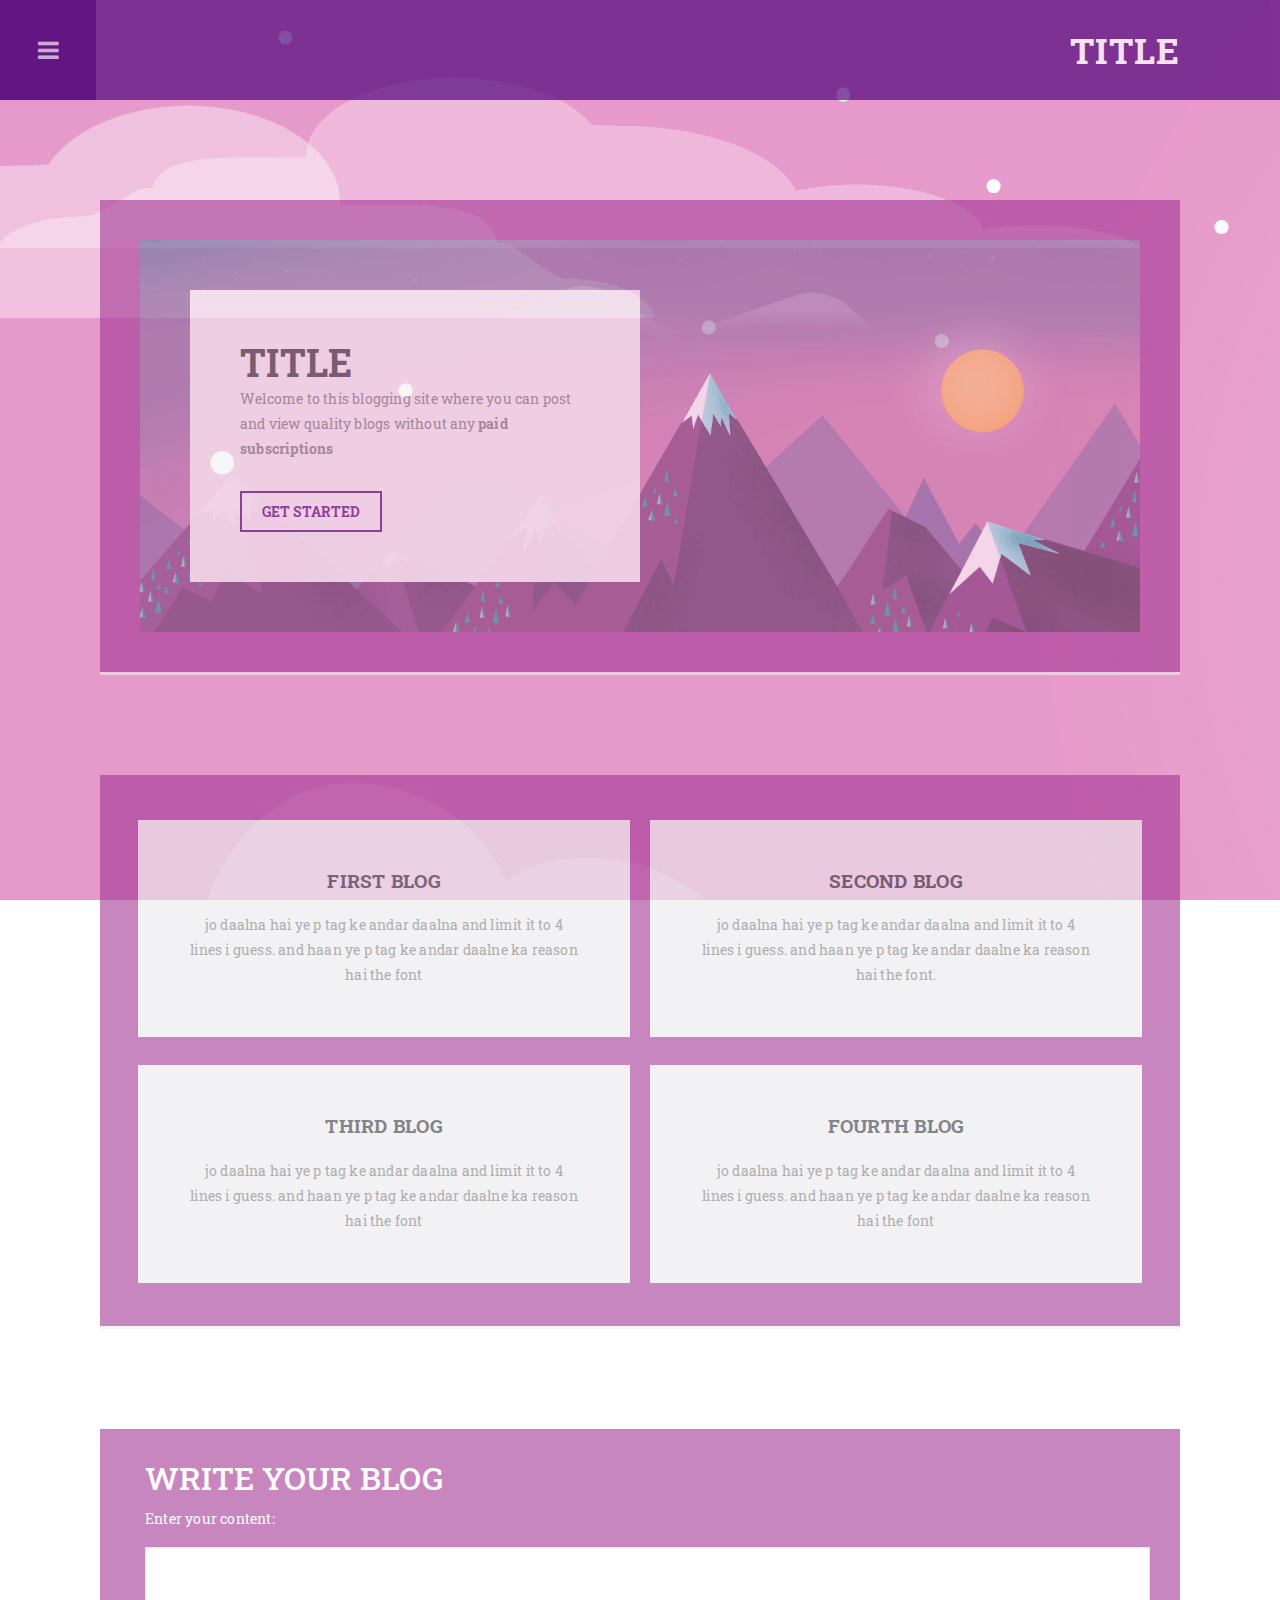
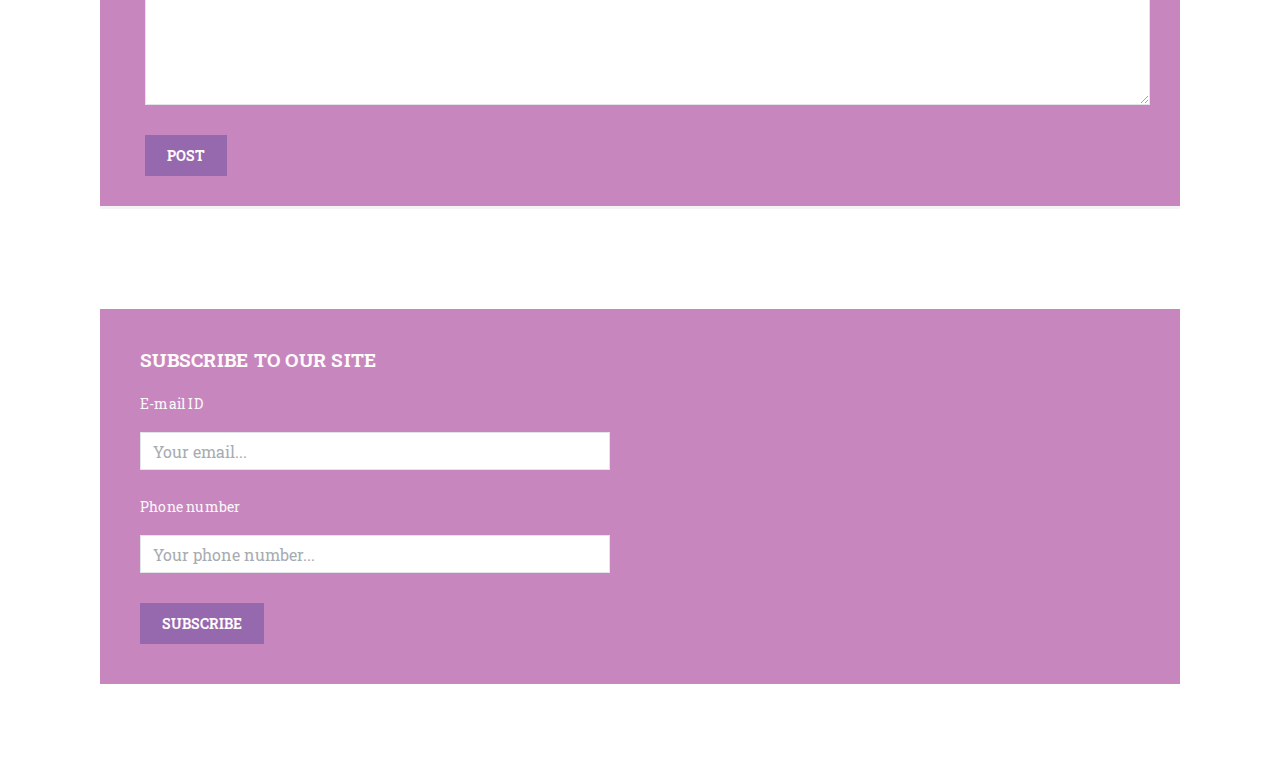
<file: templatemo_529_ramayana/index.html>
﻿<!DOCTYPE html>
<html lang="en" style="scroll-behavior: smooth">

<head>

    <meta charset="utf-8">
    <meta name="viewport" content="width=device-width, initial-scale=1, shrink-to-fit=no">
    <meta name="description" content="">
    <meta name="author" content="">
    <link href="https://fonts.googleapis.com/css?family=Roboto:100,300,400,500,700" rel="stylesheet">

    <title>BLOGGING SITE</title>

    <!-- Bootstrap core CSS -->
    <link href="vendor/bootstrap/css/bootstrap.min.css" rel="stylesheet">


    <!-- Additional CSS Files -->
    <link rel="stylesheet" href="assets/css/fontawesome.css">
    <link rel="stylesheet" href="assets/css/templatemo-style.css">
    <link rel="stylesheet" href="assets/css/owl.css">

</head>

<body class="is-preload" style="background-image: url(mountain.jpg);background-attachment: fixed;">

    <!-- Wrapper -->
    <div id="wrapper" style="background-attachment: fixed;">

        <!-- Main -->
        <div id="main">
            <div class="inner" style="opacity:0.7">

                <!-- Header -->
                <header id="header">
                    <div class="logo">
                        <a href="index.html">TITLE</a>
                    </div>
                </header>

                <!-- Banner -->
                <section class="main-banner" style="background-color:rgb(164, 54, 149);padding:40px;opacity:0.85;">
                    <div class="container-fluid">
                        <div class="row">
                            <div class="col-md-12">
                                <div class="banner-content" style="background-image: url(shaam1.jpg)">
                                    <div class="row">
                                        <div class="col-md-12">
                                            <div class="banner-caption">
                                                <h4>TITLE</h4>
                                                <p>Welcome to this blogging site where you can post and view quality blogs without any <strong>paid subscriptions</strong></p>
                                                <div class="primary-button">
                                                    <a href="#firstblog">GET STARTED</a>
                                                </div>
                                            </div>
                                        </div>
                                    </div>
                                </div>
                            </div>
                        </div>
                    </div>
                </section>

                <!-- FAMOUS BLOGS -->
                <section class="services"  style="background-color:rgb(164, 54, 149);padding:30px;opacity:0.85">
                    <div class="container-fluid">
                        <div class="row">
                            <div class="col-md-6">
                                <div class="service-item first-item">

                                    <h4>FIRST BLOG</h4>
                                    <p>jo daalna hai ye p tag ke andar daalna and limit it to 4 lines i guess. and haan ye p tag ke andar daalne ka reason hai the font </p>
                                </div>
                            </div>
                            <div class="col-md-6">
                                <div class="service-item second-item">

                                    <h4>SECOND BLOG</h4>
                                    <p>jo daalna hai ye p tag ke andar daalna and limit it to 4 lines i guess. and haan ye p tag ke andar daalne ka reason hai the font.</p>
                                </div>
                            </div>
                            <div class="col-md-6">
                                <div class="service-item third-item">

                                    <h4>THIRD BLOG</h4>
                                    <p>jo daalna hai ye p tag ke andar daalna and limit it to 4 lines i guess. and haan ye p tag ke andar daalne ka reason hai the font</p>
                                </div>
                            </div>
                            <div class="col-md-6">
                                <div class="service-item fourth-item">

                                    <h4>FOURTH BLOG</h4>
                                    <p>jo daalna hai ye p tag ke andar daalna and limit it to 4 lines i guess. and haan ye p tag ke andar daalne ka reason hai the font</p>
                                </div>
                            </div>
                        </div>
                    </div>
                    <div id="firstblog"></div>
                </section>

                <!-- FIRSTBLOG -->
                <section class="left-image" style="background-color:rgb(164, 54, 149);padding:30px;opacity:0.85">
                    <div class="container-fluid">
                        <div class="row">
                            <div class="col-md-12">
                                <div class="right-content">
                                    <b><h2 style="color:snow" >WRITE YOUR BLOG</h2></b>
                                    <p style="color:snow">Enter your content:</p>
                                    <form>
                                        <textarea name="blog" rows="6" class="form-control" id="blog" style="border-radius:0px"></textarea>
                                    </form>
                                    <div class="primary-button">
                                        <a style="background:#52057b;color:snow;border-color:#52057b" href="#">POST</a>
                                    </div>
                                </div>
                            </div>
                        </div>
                    </div>
                </section>

                <!-- SUBSCRIBE -->
                <section class="right-image" style="background-color:rgb(164, 54, 149);padding:40px;opacity:0.85">
                    <div class="container-fluid">
                        <div class="row">
                            <div class="col-md-6">
                                <div class="left-content">
                                    <h4 style="color:snow">SUBSCRIBE TO OUR SITE</h4>
                                    <p style="color:whitesmoke">E-mail ID</p>
                                    <form>
                                        <input name="email" type="text" class="form-control" id="email" placeholder="Your email..." required=""  data-validate = "Enter e-mail" style="border-radius:0px"><br />

                                        <p style="color:whitesmoke">Phone number</p>

                                        <input name="phone" type="text" class="form-control" id="phone" placeholder="Your phone number..." required=""  data-validate = "Enter phone number" style="border-radius:0px">

                                        <div class="primary-button">
                                            <a style="background:#52057b;color:snow;border-color:#52057b" href="">SUBSCRIBE</a>
                                        </div>
                                    </form>
                                </div>
                            </div>
                        </div>
                    </div>
                </section>

            </div>
        </div>

        <!-- Sidebar -->
        <div id="sidebar" style="opacity:0.85;">

            <div class="inner">

                <!-- Search Box -->
                <section id="search" class="alt">
                    <form method="get" action="#">
                        <input type="text" name="search" id="search" placeholder="Search..." />
                    </form>
                </section>

                <!-- Menu -->
                <nav id="menu">
                    <ul>
                        <li><a href="index.html">HOME</a></li>
                        <li><a href="view_blogs.html">VIEW BLOGS</a></li>
                        <li><a href="faq.html">FAQ</a></li>
                        <li>
                            <a href="#firstblog">WRITE BLOG</a>
                        </li>
                        <li><a href="/login.php">LOGIN</a></li>
                    </ul>
                </nav>

                <!-- CONTACT US -->
                <div class="featured-posts">
                    <div class="heading">
                        <h1 style="text-align:center;color:snow;font-size:30px">CONTACT US</h1><hr />
                    </div>
                    <p style="font-size:20px">Creators' Names</p>
                    <p style="font-size:12px">Abhishek Purty - IT k19</p><p style="font-size:12px">Amman Mohit Minz - Prod k19</p><p style="font-size:12px">Justin Arpit Indwar - ECE k19</p><p style="font-size:12px">Anirban Aditya Halder - ECE k19</p><hr />
                    <p style="font-size:20px">Phone/Whatsapp</p>
                    <p style="font-size:12px">+91 7544894946</p><p style="font-size:12px">+91 9650698089</p><p style="font-size:12px">+91 9905399111</p><p style="font-size:12px">+91 9971380184</p><hr />
                </div>



            </div>
        </div>

    </div>

    <!-- Scripts -->
    <!-- Bootstrap core JavaScript -->
    <script src="vendor/jquery/jquery.min.js"></script>
    <script src="vendor/bootstrap/js/bootstrap.bundle.min.js"></script>

    <script src="assets/js/browser.min.js"></script>
    <script src="assets/js/breakpoints.min.js"></script>
    <script src="assets/js/transition.js"></script>
    <script src="assets/js/owl-carousel.js"></script>
    <script src="assets/js/custom.js"></script>
</body>


</body>

</html>
</file>
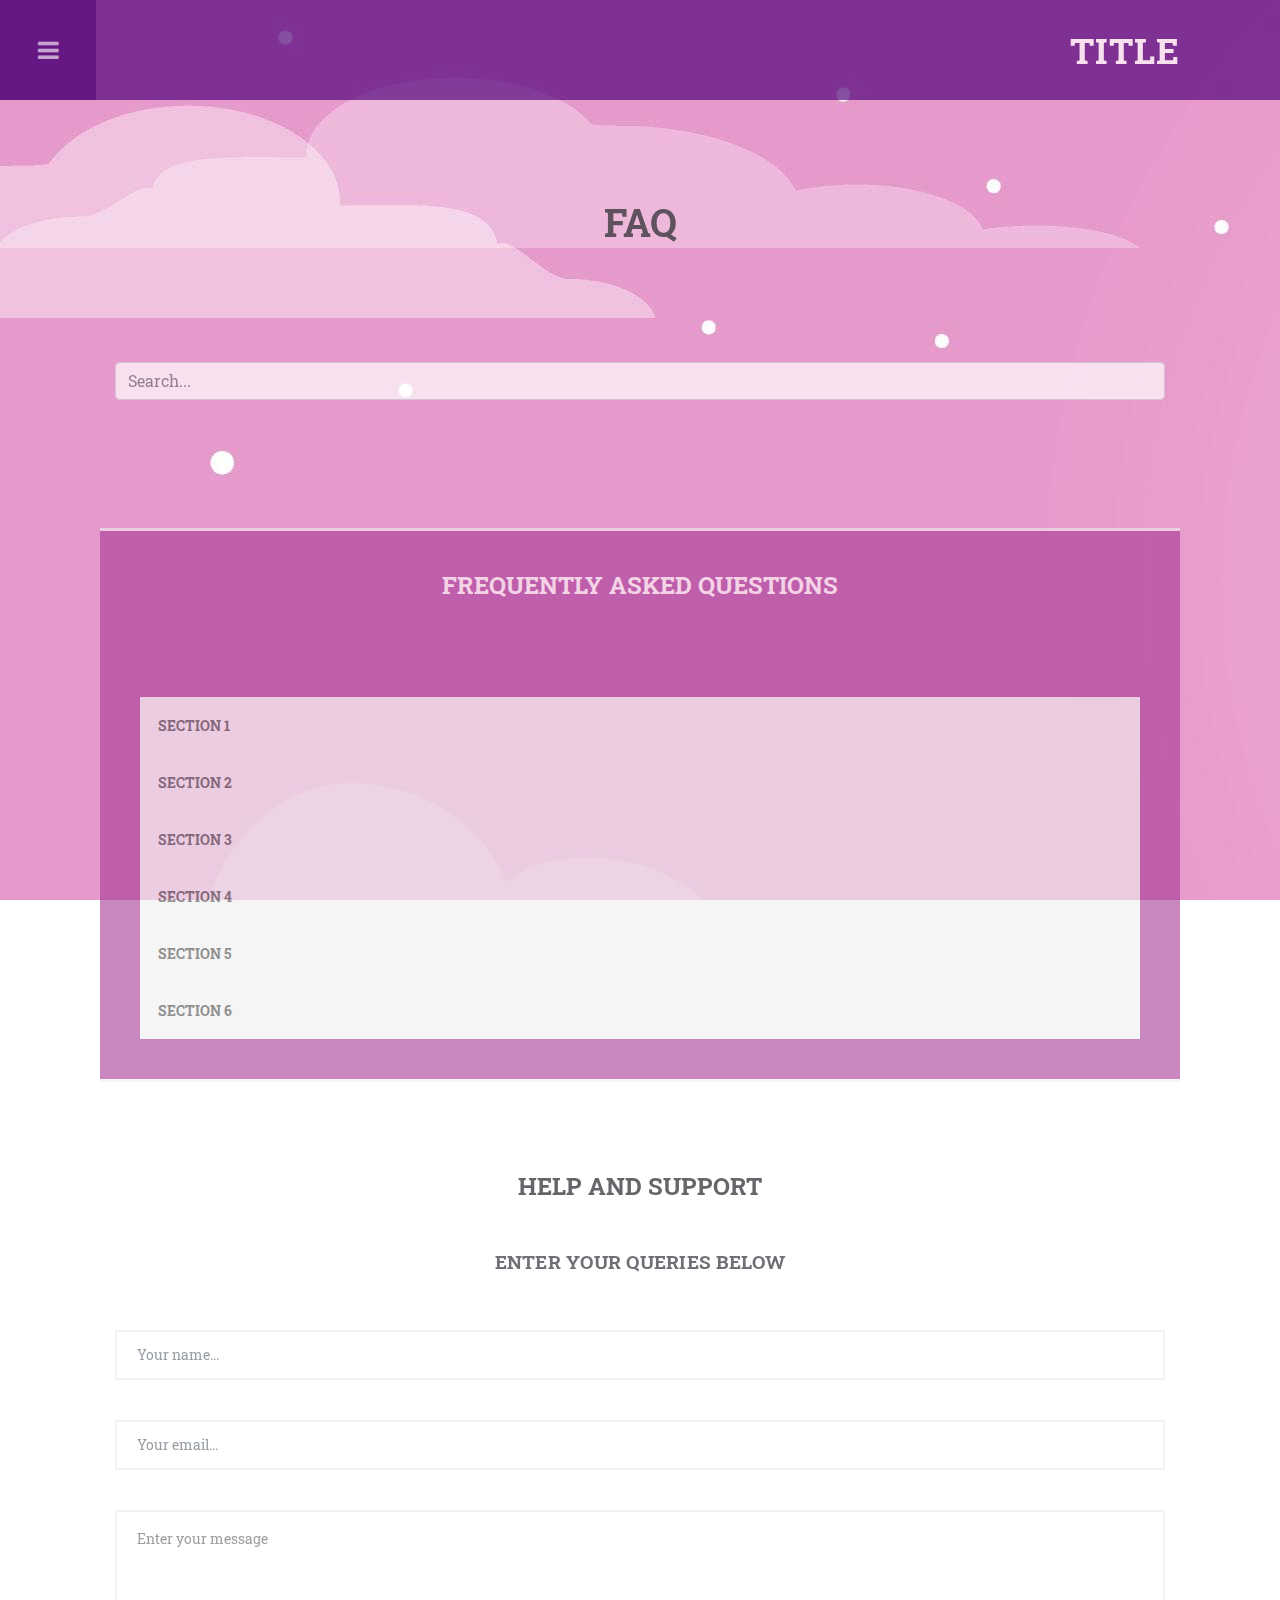
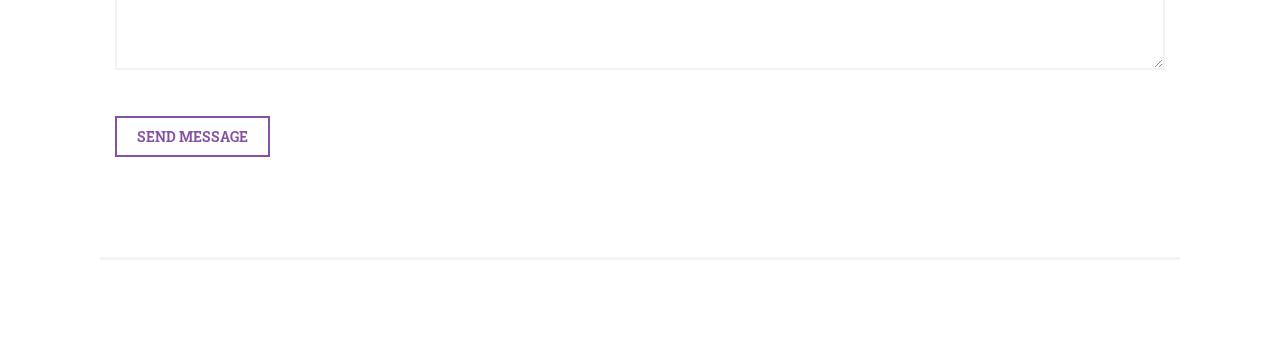
<file: templatemo_529_ramayana/faq.html>
﻿<!DOCTYPE html>
<html lang="en" style="scroll-behavior: smooth">

<head>

    <meta charset="utf-8">
    <meta name="viewport" content="width=device-width, initial-scale=1, shrink-to-fit=no">
    <meta name="description" content="">
    <meta name="author" content="">
    <link href="https://fonts.googleapis.com/css?family=Roboto:100,300,400,500,700" rel="stylesheet">

    <title>Ramayana - HTML5 Template</title>

    <!-- Bootstrap core CSS -->
    <link href="vendor/bootstrap/css/bootstrap.min.css" rel="stylesheet">

    <!--
Ramayana CSS Template
https://templatemo.com/tm-529-ramayana
-->

    <!-- Additional CSS Files -->
    <link rel="stylesheet" href="assets/css/fontawesome.css">
    <link rel="stylesheet" href="assets/css/templatemo-style.css">
    <link rel="stylesheet" href="assets/css/owl.css">

</head>

<body class="is-preload" style="background-image: url(mountain.jpg);background-attachment: fixed;">

    <!-- Wrapper -->
    <div id="wrapper">

        <!-- Main -->
        <div id="main">
            <div class="inner" style="opacity:0.7">

                <!-- Header -->
                <header id="header">
                    <div class="logo">
                        <a href="index.html">TITLE</a>
                    </div>
                </header>

                <!-- Page Heading -->
                <div class="page-heading" >
                    <div class="container-fluid">
                        <div class="row">
                            <div class="col-md-12">
                                <h1 style="text-align:center">FAQ</h1>
                            </div>
                        </div>
                    </div>
                </div>
                <br>
                <br>
                <br>
                <br>

                <div class="col-md-12">
                    <form method="get" action="#">
                        <input type="text" name="search" class="form-control" class="search" placeholder="Search..." />
                    </form>
                </div>
                <br>
                <br>



                <!-- Tables -->
                <section class="tables" style="background-color:rgb(164, 54, 149);padding:40px;opacity:0.85">
                    <div class="container-fluid">
                        <div class="row">
                            <div class="col-md-12">
                                <div class="section-heading">
                                    <h2 style="text-align:center; color:snow"> FREQUENTLY ASKED QUESTIONS</h2>
                                    <br><br>
                                    <button class="accordion">Section 1</button>
                                    <div class="panel" style="padding-top:10px;padding-bottom:10px">
                                        Lorem ipsum...
                                    </div>

                                    <button class="accordion">Section 2</button>
                                    <div class="panel"  style="padding-top:10px;padding-bottom:10px">
                                        Lorem ipsum...
                                    </div>

                                    <button class="accordion">Section 3</button>
                                    <div class="panel" style="padding-top:10px;padding-bottom:10px">
                                        Lorem ipsum...
                                    </div>
                                    <button class="accordion">Section 4</button>
                                    <div class="panel" style="padding-top:10px;padding-bottom:10px">
                                        Lorem ipsum...
                                    </div>
                                    <button class="accordion">Section 5</button>
                                    <div class="panel" style="padding-top:10px;padding-bottom:10px">
                                        Lorem ipsum...
                                    </div>
                                    <button class="accordion">Section 6</button>
                                    <div class="panel" style="padding-top:10px;padding-bottom:10px">
                                        Lorem ipsum...
                                    </div>

                                </div>
                            </div>
                        </div>
                    </div>
                </section>

                <!-- Forms -->
                <section class="forms">
                    <div class="container-fluid">
                        <div class="row">
                            <div class="col-md-12">
                                <div class="section-heading">
                                    <h2 style="text-align:center"> HELP AND SUPPORT</h2>

                                </div>
                                <h4 style="text-align:center"> ENTER YOUR QUERIES BELOW </h4>
                                <br><br>
                                <form id="contact" action="" method="post">

                                    <div class="col-md-12">
                                        <fieldset>
                                            <input name="name" type="text" class="form-control" id="name" placeholder="Your name..." required="">
                                        </fieldset>
                                    </div>
                                    <div class="col-md-12">
                                        <fieldset>
                                            <input name="email" type="text" class="form-control" id="email" placeholder="Your email..." required="">
                                        </fieldset>
                                    </div>


                                    <div class="col-12">
                                        <textarea name="demo-message" id="demo-message" placeholder="Enter your message" rows="6"></textarea>
                                    </div>
                                    <div class="col-md-12">
                                        <button type="submit" id="form-submit" class="button">Send Message</button>
                                    </div>

                                </form>
                            </div>
                        </div>
                    </div>
                </section>


            </div>
        </div>

        <!-- Sidebar -->
        <div id="sidebar" style="opacity:0.8">

            <div class="inner">

                <!-- Search Box -->
                <section id="search" class="alt">
                    <form method="get" action="#">
                        <input type="text" name="search" id="search" placeholder="Search..." />
                    </form>
                </section>

                <!-- Menu -->
                <nav id="menu">
                    <ul>
                        <li><a href="index.html">HOME</a></li>
                        <li><a href="view_blogs.html">VIEW BLOGS</a></li>
                        <li><a href="faq.html">FAQ</a></li>
                        <li>
                            <a href="index.html">WRITE BLOG</a>
                        </li>
                        <li><a href="/login.php">LOGIN</a></li>
                    </ul>
                </nav>

                <!-- CONTACT US -->
                <div class="featured-posts">
                    <div class="heading">
                        <h1 style="text-align:center;color:snow;font-size:30px">CONTACT US</h1><hr />
                    </div>
                    <p style="font-size:20px">Creators' Names</p>
                    <p style="font-size:12px">Abhishek Purty - IT k19</p><p style="font-size:12px">Amman Mohit Minz - Prod k19</p><p style="font-size:12px">Justin Arpit Indwar - ECE k19</p><p style="font-size:12px">Anirban Aditya Halder - ECE k19</p><hr />
                    <p style="font-size:20px">Phone/Whatsapp</p>
                    <p style="font-size:12px">+91 7544894946</p><p style="font-size:12px">+91 9650698089</p><p style="font-size:12px">+91 9905399111</p><p style="font-size:12px">+91 9971380184</p><hr />
                </div>



            </div>
        </div>

    </div>

    <!-- Scripts -->
    <!-- Bootstrap core JavaScript -->
    <script src="vendor/jquery/jquery.min.js"></script>
    <script src="vendor/bootstrap/js/bootstrap.bundle.min.js"></script>
    <script src="assets/js/accordion.js"></script>
    <script src="assets/js/browser.min.js"></script>
    <script src="assets/js/breakpoints.min.js"></script>
    <script src="assets/js/transition.js"></script>
    <script src="assets/js/owl-carousel.js"></script>
    <script src="assets/js/custom.js"></script>
</body>


</body>

</html>
</file>
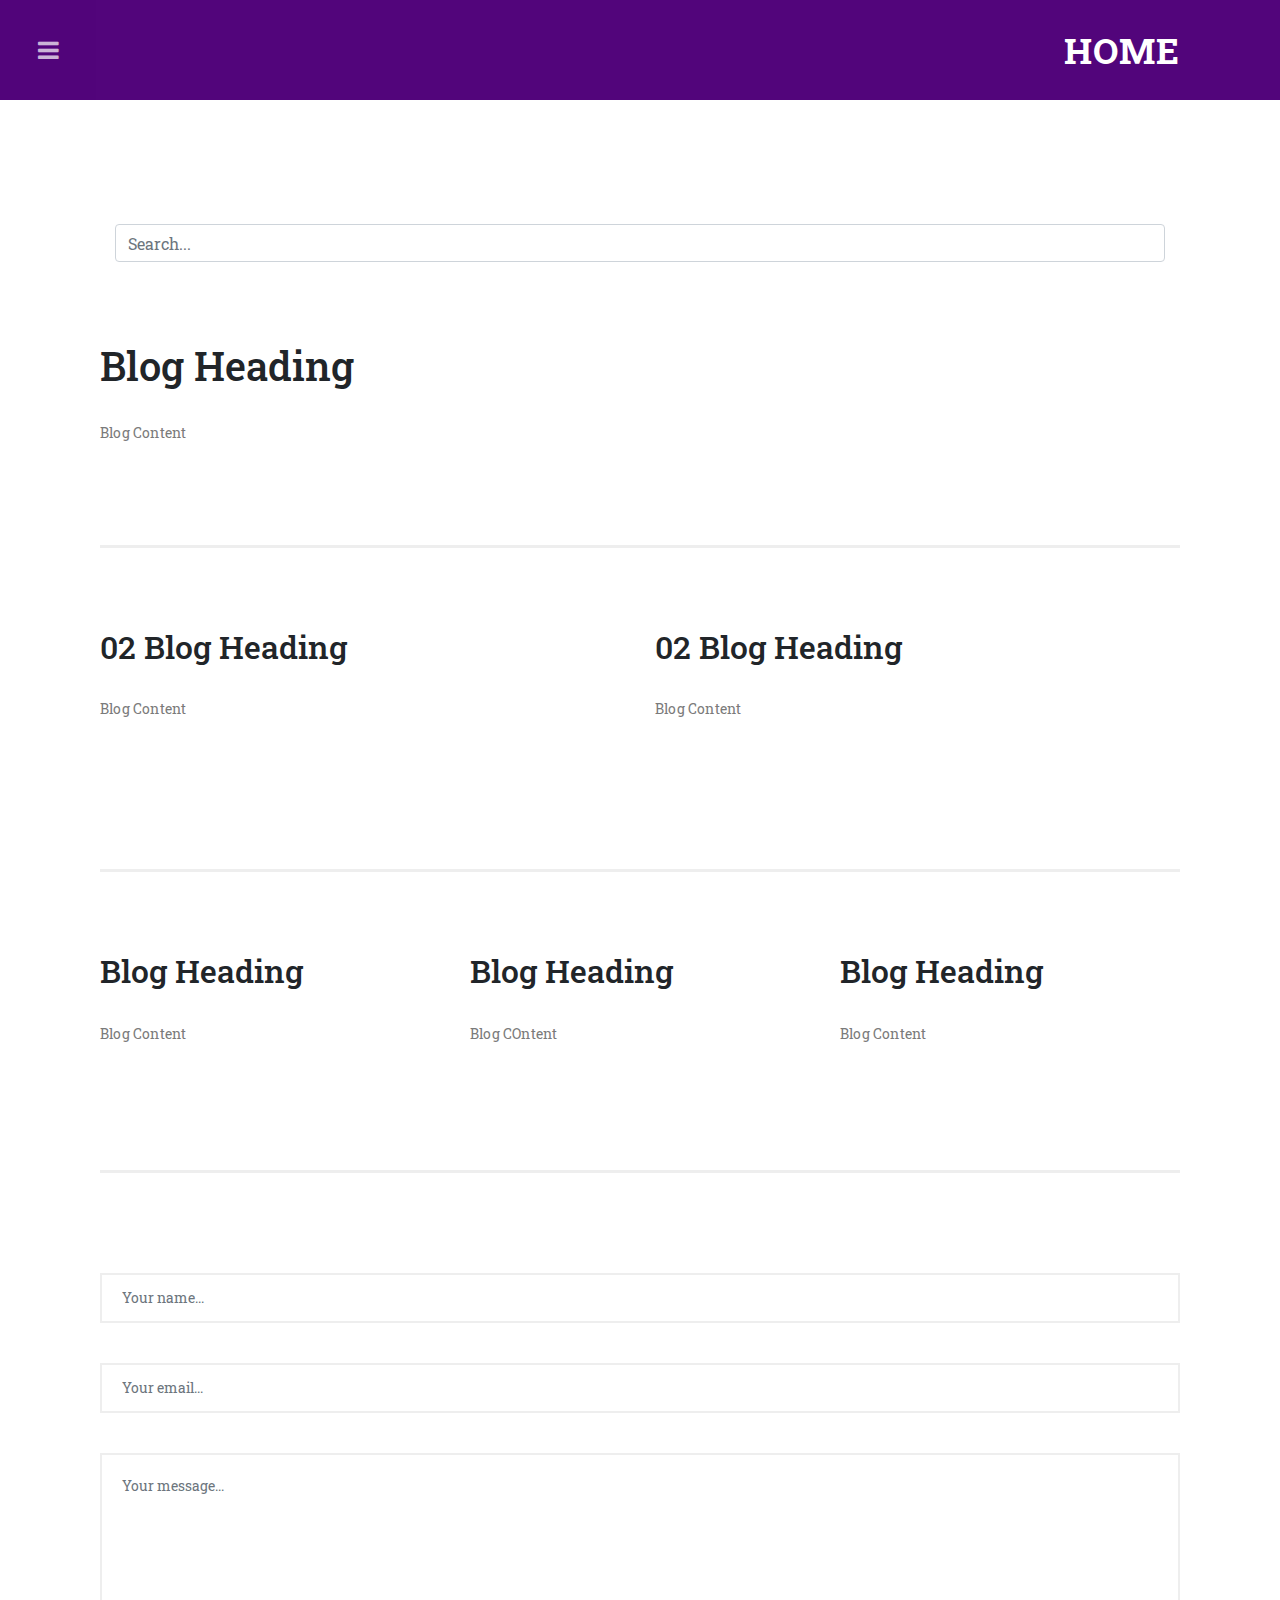
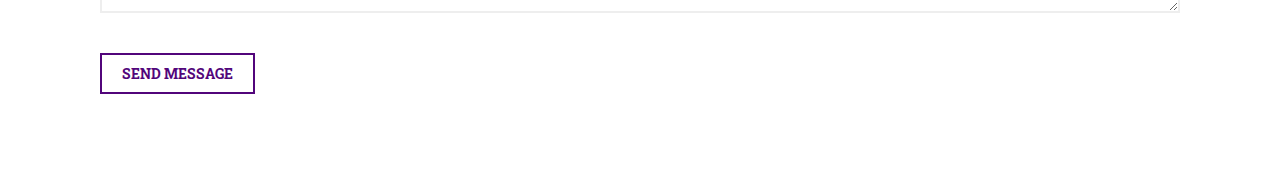
<file: templatemo_529_ramayana/simple_page.html>
<!DOCTYPE html>
<html lang="en">

  <head>

    <meta charset="utf-8">
    <meta name="viewport" content="width=device-width, initial-scale=1, shrink-to-fit=no">
    <meta name="description" content="">
    <meta name="author" content="">
    <link href="https://fonts.googleapis.com/css?family=Roboto:100,300,400,500,700" rel="stylesheet">

    <title>Ramayana - Simple HTML Page</title>

    <!-- Bootstrap core CSS -->
    <link href="vendor/bootstrap/css/bootstrap.min.css" rel="stylesheet">

<!--
Ramayana CSS Template
https://templatemo.com/tm-529-ramayana
-->

    <!-- Additional CSS Files -->
    <link rel="stylesheet" href="assets/css/fontawesome.css">
    <link rel="stylesheet" href="assets/css/templatemo-style.css">
    <link rel="stylesheet" href="assets/css/owl.css">

  </head>

<body class="is-preload">

    <!-- Wrapper -->
    <div id="wrapper">

      <!-- Main -->
        <div id="main">
          <div class="inner">

            <!-- Header -->
            <header id="header">
              <div class="logo">
                <a href="index.html">Home</a>
              </div>
            </header>
            <br>
            <!-- Search Box -->
            <section id="search" class="alt">
              <div class="col-md-12">
                <form method="get" action="#">
                  <input type="text" name="search" class="form-control" class="search" placeholder="Search..." />
                </form>
              </div>
            </section>


            <!-- Simple Post -->
            <section class="simple-post">
              <div class="container-fluid">
                <div class="row">
                  <div class="col-md-12">
                    <div class="down-content">
                      <h1>Blog Heading</h1>
                      <p>Blog Content</p>
                    </div>
                  </div>
                </div>
              </div>
            </section>
            
            <section class="simple-post">
              <div class="container-fluid">
              
               <div class="row">
                  <div class="col-md-6">
						<h2>02 Blog Heading</h2>
                      <p>Blog Content</p>
                      <br><br>

                  </div>
                  <div class="col-md-6">
						<h2>02 Blog Heading</h2>
                      <p>Blog Content</p>

                  </div>
                </div>
                
              </div>
            </section>
              
              <section class="simple-post">
              <div class="container-fluid">
              
               <div class="row">
                  <div class="col-lg-4">
						<h2>Blog Heading</h2>
                      <p>Blog Content</p>
                      <br>

                  </div>
                  <div class="col-lg-4">
						<h2>Blog Heading</h2>
                      <p>Blog COntent</p>
                      <br>

                  </div>
                  <div class="col-lg-4">
						<h2>Blog Heading</h2>
                      <p>Blog Content</p>

                  </div>
                </div>
                
              </div>
              </section>

            <!-- Contact Form -->
            <section class="contact-form">
              <div class="container-fluid">
                <div class="row">
                  <div class="col-md-12">
                    <form id="contact" action="" method="post">
                      <div class="row">
                        <div class="col-md-12">
                          <fieldset>
                            <input name="name" type="text" class="form-control" id="name" placeholder="Your name..." required="">
                          </fieldset>
                        </div>
                        <div class="col-md-12">
                          <fieldset>
                            <input name="email" type="text" class="form-control" id="email" placeholder="Your email..." required="">
                          </fieldset>
                        </div>
                        <div class="col-md-12">
                          <fieldset>
                            <textarea name="message" rows="6" class="form-control" id="message" placeholder="Your message..." required=""></textarea>
                          </fieldset>
                        </div>
                        <div class="col-md-12">
                          <fieldset>
                            <button type="submit" id="form-submit" class="button">Send Message</button>
                          </fieldset>
                        </div>
                      </div>
                    </form> 
                  </div>
                  <div class="col-md-6">
                  </div>
                </div>
              </div>
            </section>

          </div>
        </div>

      <!-- Sidebar -->
        <div id="sidebar">

          <div class="inner">

            <!-- Search Box -->
            <section id="search" class="alt">
              <form method="get" action="#">
                <input type="text" name="search" id="search" placeholder="Search..." />
              </form>
            </section>
              
            <!-- Menu -->
            <nav id="menu">
              <ul>
                <li><a href="index.html">Homepage</a></li>
                <li><a href="simple_page.html">Simple Page</a></li>
                <li><a href="shortcodes.html">Shortcodes</a></li>
                <li>
                  <span class="opener">Dropdown One</span>
                  <ul>
                    <li><a href="#">First Sub Menu</a></li>
                    <li><a href="#">Second Sub Menu</a></li>
                    <li><a href="#">Third Sub Menu</a></li>
                  </ul>
                </li>
                <li>
                  <span class="opener">Dropdown Two</span>
                  <ul>
                    <li><a href="#">Sub Menu #1</a></li>
                    <li><a href="#">Sub Menu #2</a></li>
                    <li><a href="#">Sub Menu #3</a></li>
                  </ul>
                </li>
                <li><a href="https://www.google.com">External Link</a></li>
              </ul>
            </nav>

            <!-- Featured Posts -->
            <div class="featured-posts">
              <div class="heading">
                <h2>Featured Posts</h2>
              </div>
              <div class="owl-carousel owl-theme">
                <a href="#">
                  <div class="featured-item">
                    <img src="assets/images/featured_post_01.jpg" alt="featured one">
                    <p>Aliquam egestas convallis eros sed gravida. Curabitur consequat sit.</p>
                  </div>
                </a>
                <a href="#">
                  <div class="featured-item">
                    <img src="assets/images/featured_post_01.jpg" alt="featured two">
                    <p>Donec a scelerisque massa. Aliquam non iaculis quam. Duis arcu turpis.</p>
                  </div>
                </a>
                <a href="#">
                  <div class="featured-item">
                    <img src="assets/images/featured_post_01.jpg" alt="featured three">
                    <p>Suspendisse ac convallis urna, vitae luctus ante. Donec sit amet.</p>
                  </div>
                </a>
              </div>
            </div>

            <!-- Footer -->
            <footer id="footer">
              <p class="copyright">Copyright &copy; 2019 Company Name
              <br>Designed by <a rel="nofollow" href="https://www.facebook.com/templatemo">Template Mo</a></p>
            </footer>
            
          </div>
        </div>

    </div>

  <!-- Scripts -->
  <!-- Bootstrap core JavaScript -->
    <script src="vendor/jquery/jquery.min.js"></script>
    <script src="vendor/bootstrap/js/bootstrap.bundle.min.js"></script>

    <script src="assets/js/browser.min.js"></script>
    <script src="assets/js/breakpoints.min.js"></script>
    <script src="assets/js/transition.js"></script>
    <script src="assets/js/owl-carousel.js"></script>
    <script src="assets/js/custom.js"></script>
</body>


  </body>

</html>
</file>
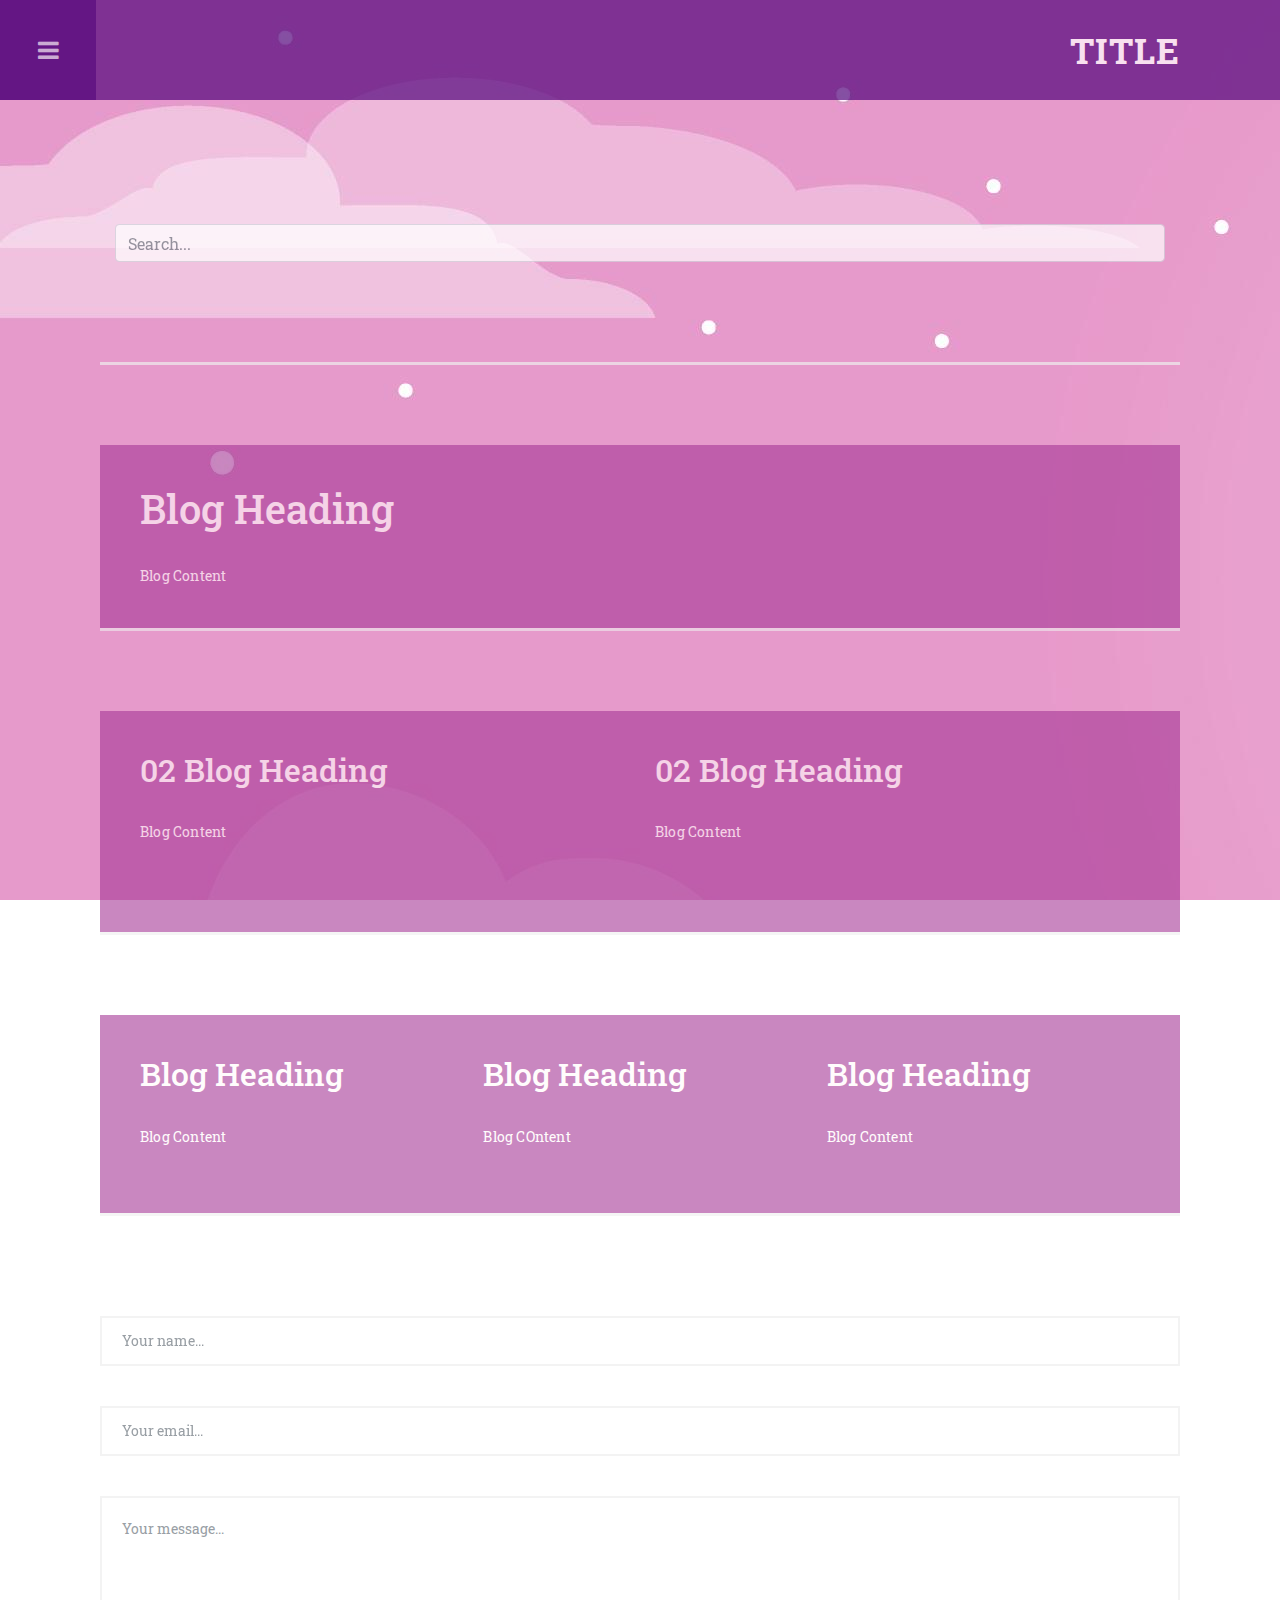
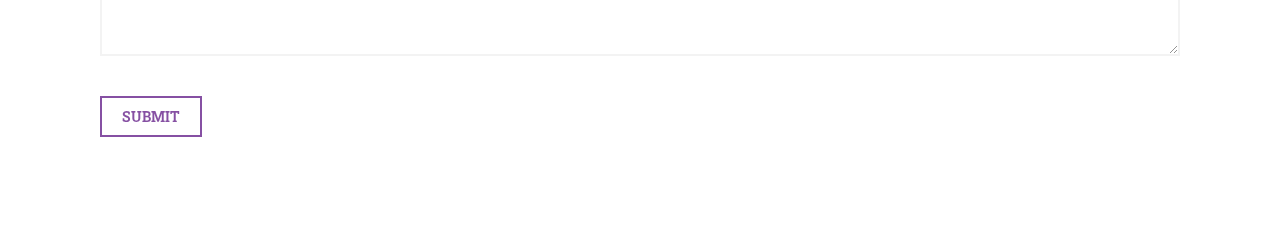
<file: templatemo_529_ramayana/view_blogs.html>
﻿<!DOCTYPE html>
<html lang="en">

<head>


    <meta charset="utf-8">
    <meta name="viewport" content="width=device-width, initial-scale=1, shrink-to-fit=no">
    <meta name="description" content="">
    <meta name="author" content="">
    <link href="https://fonts.googleapis.com/css?family=Roboto:100,300,400,500,700" rel="stylesheet">

    <title>Ramayana - Simple HTML Page</title>

    <!-- Bootstrap core CSS -->
    <link href="vendor/bootstrap/css/bootstrap.min.css" rel="stylesheet">

    <!--
Ramayana CSS Template
https://templatemo.com/tm-529-ramayana
-->

    <!-- Additional CSS Files -->
    <link rel="stylesheet" href="assets/css/fontawesome.css">
    <link rel="stylesheet" href="assets/css/templatemo-style.css">
    <link rel="stylesheet" href="assets/css/owl.css">

</head>

<body class="is-preload" style="background-image: url(mountain.jpg);background-attachment: fixed;">


    <!-- Wrapper -->
    <div id="wrapper">

        <!-- Main -->
        <div id="main">
            <div class="inner"  style="opacity:0.7;">

                <!-- Header -->
                <header id="header">
                    <div class="logo">
                        <a href="index.html">TITLE</a>
                    </div>
                </header>
                <br>
                <!-- Search Box -->
                <section class="alt">
                    <div class="col-md-12">
                        <form method="get" action="#">
                            <input type="text" name="search" class="form-control" class="search" placeholder="Search..." />
                        </form>
                    </div>
                </section>


                <!-- Simple Post -->
                <section class="simple-post" style="background-color:rgb(164, 54, 149);padding:40px;opacity:0.85">
                    <div class="container-fluid">
                        <div class="row">
                            <div class="col-md-12">
                                <div class="down-content">
                                    <h1 style="color:snow">Blog Heading</h1>
                                    <p style="color:snow">Blog Content</p>
                                </div>
                            </div>
                        </div>
                    </div>
                </section>

                <section class="simple-post"  style="background-color:rgb(164, 54, 149);padding:40px;opacity:0.85" >
                    <div class="container-fluid">

                        <div class="row">
                            <div class="col-md-6" >
                                <h2 style="color:snow">02 Blog Heading</h2>
                                <p style="color:snow">Blog Content</p>
                                <br><br>

                            </div>
                            <div class="col-md-6" >
                                <h2 style="color:snow">02 Blog Heading</h2>
                                <p style="color:snow">Blog Content</p>

                            </div>
                        </div>

                    </div>
                </section>

                <section class="simple-post"  style="background-color:rgb(164, 54, 149);padding:40px;opacity:0.85">
                    <div class="container-fluid">

                        <div class="row">
                            <div class="col-lg-4">
                                <h2 style="color:snow">Blog Heading</h2>
                                <p style="color:snow">Blog Content</p>
                                <br>

                            </div>
                            <div class="col-lg-4">
                                <h2 style="color:snow">Blog Heading</h2>
                                <p style="color:snow">Blog COntent</p>
                                <br>

                            </div>
                            <div class="col-lg-4">
                                <h2 style="color:snow">Blog Heading</h2>
                                <p style="color:snow">Blog Content</p>

                            </div>
                        </div>

                    </div>
                </section>

                <!-- Contact Form -->
                <section class="contact-form" >
                    <div class="container-fluid">
                        <div class="row">
                            <div class="col-md-12">
                                <form id="contact" action="" method="post">
                                    <div class="row">
                                        <div class="col-md-12">
                                            <fieldset>
                                                <input name="name" type="text" class="form-control" id="name" placeholder="Your name..." required="">
                                            </fieldset>
                                        </div>
                                        <div class="col-md-12">
                                            <fieldset>
                                                <input name="email" type="text" class="form-control" id="email" placeholder="Your email..." required="">
                                            </fieldset>
                                        </div>
                                        <div class="col-md-12">
                                            <fieldset>
                                                <textarea name="message" rows="6" class="form-control" id="message" placeholder="Your message..." required=""></textarea>
                                            </fieldset>

                                            <div class="primary-button">

                                                <a href="#">SUBMIT</a>


                                            </div>
                                        </div>
                                </form>
                                </div>
                                <div class="col-md-6">
                                </div>
                            </div>
                        </div>
                </section>




                </div>
            </div>

            <!-- Sidebar -->
            <div id="sidebar" style="opacity:0.85;" >





                <div class="inner" >

                    <!-- Search Box -->
                    <section id="search" class="alt">
                        <form method="get" action="#">
                            <input type="text" name="search" id="search" placeholder="Search..." />
                        </form>
                    </section>

                    <!-- Menu -->
                    <nav id="menu">
                        <ul>
                            <li><a href="index.html">HOME</a></li>
                            <li><a href="view_blogs.html">VIEW BLOGS</a></li>
                            <li><a href="faq.html">FAQ</a></li>
                            <li>
                                <a href="index.html">WRITE BLOG</a>
                            </li>
                            <li><a href="/login.php">LOGIN</a></li>
                        </ul>
                    </nav>

                    <!-- CONTACT US -->
                    <div class="featured-posts">
                        <div class="heading">
                            <h1 style="text-align:center;color:snow;font-size:30px">CONTACT US</h1><hr />
                        </div>
                        <p style="font-size:20px">Creators' Names</p>
                        <p style="font-size:12px">Abhishek Purty - IT k19</p><p style="font-size:12px">Amman Mohit Minz - Prod k19</p><p style="font-size:12px">Justin Arpit Indwar - ECE k19</p><p style="font-size:12px">Anirban Aditya Halder - ECE k19</p><hr />
                        <p style="font-size:20px">Phone/Whatsapp</p>
                        <p style="font-size:12px">+91 7544894946</p><p style="font-size:12px">+91 9650698089</p><p style="font-size:12px">+91 9905399111</p><p style="font-size:12px">+91 9971380184</p><hr />
                        <!--<p style="font-size:20px">E-Mail</p>-->
                        <!--<p style="font-size:12px">ak124445@gmail.com</p><p style="font-size:12px">ammanminz@gmail.com</p><p style="font-size:12px"></p><p style="font-size:12px">anirbanhalder38@ymail.com</p><hr />-->
                    </div>



                </div>
            </div>

        </div>

        <!-- Scripts -->
        <!-- Bootstrap core JavaScript -->
        <script src="vendor/jquery/jquery.min.js"></script>
        <script src="vendor/bootstrap/js/bootstrap.bundle.min.js"></script>

        <script src="assets/js/browser.min.js"></script>
        <script src="assets/js/breakpoints.min.js"></script>
        <script src="assets/js/transition.js"></script>
        <script src="assets/js/owl-carousel.js"></script>
        <script src="assets/js/custom.js"></script>
</body>


</body>

</html>
</file>
<file: templatemo_529_ramayana/assets/css/templatemo-style.css>
/*

Ramayana CSS Template

https://templatemo.com/tm-529-ramayana

*/

@import url(fontawesome.css);
@import url("https://fonts.googleapis.com/css?family=Roboto+Slab:400,700");
body {
    font-family: 'Roboto Slab', sans-serif;
}


/* Basic */

input,
select,
textarea {
    outline: none;
}

a:hover {
    color: #FC3;
    text-decoration: none;
}

p {
    font-size: 14px;
    line-height: 25px;
    color: #7a7a7a;
    letter-spacing: 0.2px;
}

h4 {
    font-size: 19px;
    font-weight: 700;
    color: #31323a;
    letter-spacing: 0.25px;
}

img {
    width: 100%;
    overflow: hidden;
}

.primary-button a,
button {
    font-size: 14px;
    font-weight: 700;
    text-transform: uppercase;
    background-color: transparent;
    display: inline-block;
    padding: 8px 20px;
    color: #52057b;
    border: 2px solid #52057b;
    transition: all 0.5s;
}

    .primary-button a:hover,
    button:hover {
        color: #fff;
        background-color: #52057b;
    }

section#search {
    border-bottom: none;
    padding-bottom: 0px;
}

section {
    border-bottom: 3px solid #eee;
    padding-bottom: 100px;
}


/* Wrapper */

#wrapper {
    display: -moz-flex;
    display: -webkit-flex;
    display: -ms-flex;
    display: flex;
    -moz-flex-direction: row-reverse;
    -webkit-flex-direction: row-reverse;
    -ms-flex-direction: row-reverse;
    flex-direction: row-reverse;
    min-height: 100vh;
}


/* Main */

#main {
    -moz-flex-grow: 1;
    -webkit-flex-grow: 1;
    -ms-flex-grow: 1;
    flex-grow: 1;
    -moz-flex-shrink: 1;
    -webkit-flex-shrink: 1;
    -ms-flex-shrink: 1;
    flex-shrink: 1;
    width: 100%;
    
}

#main>.inner {    
    padding: 100px;
}


/* Banner */

.main-banner .container-fluid {
    padding-left: 0px;
    padding-right: 0px;
}

.main-banner .banner-content {
    background-image: url(../images/main-banner.jpg);
    background-size: cover;
    background-repeat: no-repeat;
}

.main-banner .banner-content .banner-caption {
    max-width: 450px;
    background-color: rgba(250, 250, 250, 0.95);
    margin: 50px;
    padding: 50px;
}

.main-banner .banner-content .banner-caption h4 {
    font-size: 38px;
    font-weight: 700;
    color: #31323a;
    letter-spacing: 0.25px;
    margin: 0px;
}

.main-banner .banner-content .banner-caption em {
    font-style: normal;
    color: #535ba0;
}

.main-banner .banner-content .banner-caption span {
    font-size: 15px;
    color: #aaaaaa;
    letter-spacing: 0.5px;
    display: inline-block;
    margin-top: 20px;
    margin-bottom: 20px;
}

.main-banner .banner-content .banner-caption p {
    margin-bottom: 30px;
}


/* Services */

.services {
    margin-top: 100px;
}

.services .container-fluid {
    padding-left: 13px;
    padding-right: 13px;
}

.services .col-md-4 {
    padding-left: 2px;
    padding-right: 2px;
}

.services .col-md-6 {
    padding-left: 10px;
    padding-right: 10px;
    padding-bottom: 10px;
    padding-top: 15px;
}

.services .col-md-5 {
    padding-left: 10px;
    padding-right: 10px;
    padding-top: 10px;
}

.services .service-item {
    margin-bottom: 3px;
    background-color: #eaebef;
    padding: 50px;
    text-align: center;
    transition: all 0.5s;
}

.services .service-item .icon {
    width: 50px;
    height: 50px;
    display: inline-block;
    margin-bottom: 30px;
    background-size: cover;
    background-repeat: no-repeat;
    transition: all 0.5s;
}

.services .first-item .icon {
    background-image: url(../images/icon_01.png);
}

.services .first-item:hover .icon {
    background-image: url(../images/icon_hover_01.png);
}

.services .second-item .icon {
    background-image: url(../images/icon_02.png);
}

.services .second-item:hover .icon {
    background-image: url(../images/icon_hover_02.png);
}

.services .third-item .icon {
    background-image: url(../images/icon_03.png);
}

.services .third-item:hover .icon {
    background-image: url(../images/icon_hover_03.png);
}

.services .fourth-item .icon {
    background-image: url(../images/icon_04.png);
}

.services .fourth-item:hover .icon {
    background-image: url(../images/icon_hover_04.png);
}

.services .fivth-item .icon {
    background-image: url(../images/icon_05.png);
}

.services .fivth-item:hover .icon {
    background-image: url(../images/icon_hover_05.png);
}

.services .sixth-item .icon {
    background-image: url(../images/icon_06.png);
}

.services .sixth-item:hover .icon {
    background-image: url(../images/icon_hover_06.png);
}

    .services .service-item:hover {
        background-color: #52057b;
    }

.services .service-item:hover h4,
.services .service-item:hover p {
    color: #fff;
}

.services .service-item h4 {
    margin-bottom: 20px;
    transition: all 0.5s;
}

.services .service-item p {
    margin-bottom: 0px;
    transition: all 0.5s;
}


/* Top Image */

.top-image {
    margin-top: 100px;
}

.top-image .container-fluid {
    padding-left: 0px;
    padding-right: 0px;
}

.top-image h4 {
    margin: 30px 0px 20px 0px;
}

.top-image .primary-button {
    margin-top: 30px;
}


/* Left Image */

.left-image {
    margin-top: 100px;
}

.left-image .container-fluid {
    padding-left: 0px;
    padding-right: 0px;
}

.left-image .right-content {
    margin-left: 15px;
}

.left-image h4 {
    margin: 0px 0px 20px 0px;
}

.left-image .primary-button {
    margin-top: 30px;
}


/* Right Image */

section.right-image {
    border-bottom: none;
    padding-bottom: 0px;
}

.right-image {
    margin-top: 100px;
}

.right-image .container-fluid {
    padding-left: 0px;
    padding-right: 0px;
}

.right-image .left-content {
    margin-right: 15px;
}

.right-image h4 {
    margin: 0px 0px 20px 0px;
}

.right-image .primary-button {
    margin-top: 30px;
}


/* Simple Post */

.simple-post {
    margin-top: 80px;
}

.simple-post .container-fluid {
    padding-left: 0px;
    padding-right: 0px;
}

.simple-post p {
    margin-top: 30px;
    margin-bottom: 0px;
}


/* Contact Form */

section.contact-form {
    padding-bottom: 0px;
    border-bottom: none;
}

.contact-form {
    margin-top: 100px;
}

.contact-form .container-fluid {
    padding-left: 0px;
    padding-right: 0px;
}

.contact-form input {
    font-size: 14px;
    color: #7a7a7a;
    width: 100%;
    height: 50px;
    border-radius: 0px;
    border: 2px solid #eee;
    outline: none;
    padding-left: 20px;
    line-height: 50px;
    margin-bottom: 40px;
}

    .contact-form input:focus {
        outline: none;
        box-shadow: none;
        border-color: #52057b;
    }

.contact-form textarea {
    font-size: 14px;
    color: #7a7a7a;
    width: 100%;
    max-width: 100%;
    height: 160px;
    max-height: 220px;
    border-radius: 0px;
    border: 2px solid #eee;
    outline: none;
    padding-left: 20px;
    line-height: 50px;
    margin-bottom: 40px;
}

    .contact-form textarea:focus {
        outline: none;
        box-shadow: none;
        border-color: #52057b;
    }

    .contact-form button {
        font-size: 14px;
        font-weight: 700;
        text-transform: uppercase;
        display: inline-block;
        padding: 8px 20px;
        color: #52057b;
        background-color: transparent;
        border: 2px solid #52057b;
        transition: all 0.5s;
        cursor: pointer;
    }

        .contact-form button:hover {
            color: #fff;
            background-color: #52057b;
        }


/* Tables */

section.tables {
    margin-top: 80px;
    border-top: 3px solid #eee!important;
    padding-top: 100px;
}

section.tables .container-fluid {
    padding-left: 0px;
    padding-right: 0px;
}

.default-table {
    -webkit-overflow-scrolling: touch;
    overflow-x: auto;
    background-color: #f7f7f7;
    padding: 50px;
}

.alternate-table {
    margin-top: 50px;
    -webkit-overflow-scrolling: touch;
    overflow-x: auto;
    background-color: #f7f7f7;
    padding: 50px;
}

.alternate-table table td {
    border-right: 2px solid #f7f7f7;
}

.alternate-table table td:last-child {
    border-right: none;
}

table {
    width: 100%;
}

table tbody tr {
    border-left: 0;
    border-right: 0;
    border-bottom: 10px solid #f7f7f7;
}

table td {
    padding: 20px;
}

table th {
    padding: 0px 20px 20px 20px;
    font-size: 17px;
    font-weight: 700;
    letter-spacing: 0.5px;
    text-align: left;
    text-transform: capitalize;
}

@media screen and (max-width: 980px) {
    table th {
        font-size: 15px;
    }
}

table.alt {
    border-collapse: separate;
}

table.alt tbody tr td {
    border: solid 1px;
    border-left-width: 0;
    border-top-width: 0;
}

table.alt tbody tr td:first-child {
    border-left-width: 1px;
}

table.alt tbody tr:first-child td {
    border-top-width: 1px;
}

table.alt thead {
    border-bottom: 0;
}

table.alt tfoot {
    border-top: 0;
}

table tbody tr {
    background-color: #e7e7e7;
}

table tbody tr:nth-child(2n+1) {
    background-color: #fff;
}

table th {
    color: #4a4a4a;
}

ul.table-pagination {
    padding: 0;
    margin-top: 30px;
    list-style: none;
    text-align: center;
}

ul.table-pagination li {
    display: inline-block;
}

ul.table-pagination li:first-child {
    float: left;
}

ul.table-pagination li:last-child {
    float: right;
}

ul.table-pagination li a {
    display: inline-block;
    height: 40px;
    background-color: #e7e7e7;
    text-align: center;
    line-height: 40px;
    padding: 0px 15px;
    min-width: 40px;
    color: #4a4a4a;
    text-transform: uppercase;
    font-size: 13px;
    transition: all 0.5s;
}

ul.table-pagination li a:hover,
ul.table-pagination li.active a {
    background-color: #535ba0;
    color: #fff;
}


/* Forms */

section.forms {
    margin-top: 90px;
}

section.forms .container-fluid {
    padding-left: 0px;
    padding-right: 0px;
}

.forms input,
.forms select {
    font-size: 14px;
    color: #7a7a7a;
    width: 100%;
    height: 50px;
    border-radius: 0px;
    border: 2px solid #eee;
    outline: none;
    padding-left: 20px;
    line-height: 50px;
    margin-bottom: 40px;
}

.forms textarea {
    font-size: 14px;
    color: #7a7a7a;
    width: 100%;
    height: 160px;
    max-height: 220px;
    border-radius: 0px;
    border: 2px solid #eee;
    outline: none;
    padding-left: 20px;
    line-height: 50px;
    margin-bottom: 40px;
}

.forms input:focus,
.forms select:focus,
.forms textarea:focus {
    outline: none;
    box-shadow: none;
    border-color: #535ba0;
}

.forms .radio-item,
.forms .circle-item {
    margin-bottom: 30px;
}

input[type="checkbox"],
input[type="radio"] {
    -moz-appearance: none;
    -webkit-appearance: none;
    -ms-appearance: none;
    appearance: none;
    display: block;
    float: left;
    margin-right: -2rem;
    opacity: 0;
    width: 1rem;
    z-index: -1;
}

input[type="checkbox"]+label,
input[type="radio"]+label {
    text-decoration: none;
    cursor: pointer;
    display: inline-block;
    font-size: 14px;
    letter-spacing: 0;
    text-transform: none;
    font-weight: 300;
    background-color: #eee;
    padding: 20px;
    padding-right: 1rem;
    position: relative;
    min-width: 180px;
    width: 100%;
    display: inline-block;
    line-height: 22px;
}

input[type="checkbox"]+label:before,
input[type="radio"]+label:before {
    -moz-osx-font-smoothing: grayscale;
    -webkit-font-smoothing: antialiased;
    font-family: FontAwesome;
    font-style: normal;
    font-weight: normal;
    text-transform: none !important;
}

input[type="checkbox"]+label:before,
input[type="radio"]+label:before {
    border-radius: 0px;
    background-color: #fff;
    content: '';
    display: inline-block;
    line-height: 30px;
    position: absolute;
    text-align: center;
    width: 30px;
    height: 30px;
    top: 50%;
    transform: translateY(-50%);
    right: 10px;
}

.circle-item input[type="checkbox"]+label:before,
.circle-item input[type="radio"]+label:before {
    border-radius: 50%;
}

input[type="checkbox"]:checked+label:before,
input[type="radio"]:checked+label:before {
    content: '\f00c';
    background-color: #535ba0;
    color: #fff;
}

input[type="checkbox"]+label:before {
    border-radius: 0;
}

input[type="radio"]+label:before {
    border-radius: 0px;
}


/* Buttons */

section.buttons {
    margin-top: 90px;
    border-bottom: none;
    padding-bottom: 0px;
}

section.buttons .container-fluid {
    padding-left: 0px;
    padding-right: 0px;
}

.filled-rectangle-button {
    margin-bottom: 30px;
}

.filled-rectangle-button a {
    font-size: 14px;
    font-weight: 700;
    text-transform: uppercase;
    display: inline-block;
    padding: 8px;
    width: 100%;
    text-align: center;
    letter-spacing: 0.5px;
    color: #fff;
    border: 2px solid #535ba0;
    transition: all 0.5s;
    background-color: rgba(83, 91, 160, 1);
}

.filled-rectangle-button a:hover {
    color: #535ba0;
    background-color: rgba(83, 91, 160, 0.25);
}

.border-rectangle-button {
    margin-bottom: 30px;
}

.border-rectangle-button a {
    font-size: 14px;
    font-weight: 700;
    text-transform: uppercase;
    display: inline-block;
    padding: 8px;
    width: 100%;
    text-align: center;
    letter-spacing: 0.5px;
    color: #535ba0;
    border: 2px solid #535ba0;
    transition: all 0.5s;
    background-color: rgba(83, 91, 160, 0.0);
}

.border-rectangle-button a:hover {
    color: #fff;
    background-color: rgba(83, 91, 160, 1);
}

.filled-radius-button {
    margin-bottom: 30px;
}

.filled-radius-button a {
    font-size: 14px;
    font-weight: 700;
    text-transform: uppercase;
    display: inline-block;
    padding: 8px;
    width: 100%;
    text-align: center;
    letter-spacing: 0.5px;
    color: #fff;
    border: 2px solid #535ba0;
    transition: all 0.5s;
    background-color: rgba(83, 91, 160, 1);
    border-radius: 5px;
}

.filled-radius-button a:hover {
    color: #fff;
    background-color: rgba(83, 91, 160, 0.25);
}

.border-radius-button {
    margin-bottom: 30px;
}

.border-radius-button a {
    font-size: 14px;
    font-weight: 700;
    text-transform: uppercase;
    display: inline-block;
    padding: 8px;
    width: 100%;
    text-align: center;
    letter-spacing: 0.5px;
    color: #535ba0;
    border: 2px solid #535ba0;
    transition: all 0.5s;
    background-color: rgba(83, 91, 160, 0.0);
    border-radius: 5px;
}

.border-radius-button a:hover {
    color: #fff;
    background-color: rgba(83, 91, 160, 1);
}

.filled-rounded-button {
    margin-bottom: 30px;
}

.filled-rounded-button a {
    font-size: 14px;
    font-weight: 700;
    text-transform: uppercase;
    display: inline-block;
    padding: 8px;
    width: 100%;
    text-align: center;
    letter-spacing: 0.5px;
    color: #fff;
    border: 2px solid #535ba0;
    transition: all 0.5s;
    background-color: rgba(83, 91, 160, 1);
    border-radius: 20px;
}

.filled-rounded-button a:hover {
    color: #fff;
    background-color: rgba(83, 91, 160, 0.25);
}

.border-rounded-button {
    margin-bottom: 30px;
}

.border-rounded-button a {
    font-size: 14px;
    font-weight: 700;
    text-transform: uppercase;
    display: inline-block;
    padding: 8px;
    width: 100%;
    text-align: center;
    letter-spacing: 0.5px;
    color: #535ba0;
    border: 2px solid #535ba0;
    transition: all 0.5s;
    background-color: rgba(83, 91, 160, 0.0);
    border-radius: 20px;
}

.border-rounded-button a:hover {
    color: #fff;
    background-color: rgba(83, 91, 160, 1);
}

.filled-icon-button {
    margin-bottom: 30px;
}

.filled-icon-button i {
    margin-right: 8px;
}

.filled-icon-button a {
    font-size: 14px;
    font-weight: 700;
    text-transform: uppercase;
    display: inline-block;
    padding: 8px;
    width: 100%;
    text-align: center;
    letter-spacing: 0.5px;
    color: #fff;
    border: 2px solid #535ba0;
    transition: all 0.5s;
    background-color: rgba(83, 91, 160, 1);
    border-radius: 20px;
}

.filled-icon-button a:hover {
    color: #fff;
    background-color: rgba(83, 91, 160, 0.25);
}

.border-icon-button {
    margin-bottom: 30px;
}

.border-icon-button i {
    margin-right: 8px;
}

.border-icon-button a {
    font-size: 14px;
    font-weight: 700;
    text-transform: uppercase;
    display: inline-block;
    padding: 8px;
    width: 100%;
    text-align: center;
    letter-spacing: 0.5px;
    color: #535ba0;
    border: 2px solid #535ba0;
    transition: all 0.5s;
    background-color: rgba(83, 91, 160, 0.0);
    border-radius: 20px;
}

.border-icon-button a:hover {
    color: #fff;
    background-color: rgba(83, 91, 160, 1);
}


/* Page Heading */

.page-heading .container-fluid {
    padding-left: 0px;
    padding-right: 0px;
}

.page-heading h1 {
    margin-top: 0px;
    font-size: 38px;
    font-weight: 700;
    margin-bottom: 20px;
}

.page-heading p {
    font-size: 15px;
    color: #4a4a4a;
}


/* Section Heading */

.section-heading .container-fluid {
    padding-left: 0px;
    padding-right: 0px;
}

.section-heading h2 {
    margin-top: 0px;
    font-size: 24px;
    font-weight: 700;
    margin-bottom: 50px;
}


/* Sidebar */

#sidebar {
    -moz-flex-grow: 0;
    -webkit-flex-grow: 0;
    -ms-flex-grow: 0;
    flex-grow: 0;
    -moz-flex-shrink: 0;
    -webkit-flex-shrink: 0;
    -ms-flex-shrink: 0;
    flex-shrink: 0;
    -moz-transition: margin-left 0.5s ease, box-shadow 0.5s ease;
    -webkit-transition: margin-left 0.5s ease, box-shadow 0.5s ease;
    -ms-transition: margin-left 0.5s ease, box-shadow 0.5s ease;
    transition: margin-left 0.5s ease, box-shadow 0.5s ease;
    background-color: #1a1b20;
    position: relative;
    width: 420px;
}

#sidebar>.inner {
    position: relative;
    width: 420px;
    padding: 0px 50px;
}

#sidebar>.inner>#search {
    background-color: #2d2e39;
    height: 100px;
    width: 420px;
    display: inline-block;
    margin-left: -50px;
}

#sidebar>.inner>#search input {
    width: 100%;
    height: 100px;
    background-color: transparent;
    border: none;
    padding: 0px 50px;
    color: #fff;
}

#search form:before {
    font-family: 'FontAwesome';
    -moz-transform: scaleX(-1);
    -webkit-transform: scaleX(-1);
    -ms-transform: scaleX(-1);
    transform: scaleX(-1);
    color: #fff;
    content: '\f002';
    cursor: default;
    display: block;
    position: absolute;
    right: 50px;
    text-align: center;
    top: 35px;
    font-size: 18px;
}

#sidebar .toggle {
    text-decoration: none;
    -moz-transition: left 0.5s ease;
    -webkit-transition: left 0.5s ease;
    -ms-transition: left 0.5s ease;
    transition: left 0.5s ease;
    -webkit-tap-highlight-color: rgba(255, 255, 255, 0);
    border: 0;
    display: block;
    color: #fff;
    height: 100px;
    left: 420px;
    line-height: 100px;
    outline: 0;
    overflow: hidden;
    position: absolute;
    text-align: center;
    text-indent: 100px;
    top: 0;
    width: 100px;
    z-index: 10000;
}

#sidebar .toggle:before {
    -moz-osx-font-smoothing: grayscale;
    -webkit-font-smoothing: antialiased;
    font-family: FontAwesome;
    font-style: normal;
    font-weight: normal;
    text-transform: none !important;
}

#sidebar .toggle:before {
    content: '\f0c9';
    font-size: 2rem;
    height: inherit;
    left: 0;
    line-height: inherit;
    position: absolute;
    text-indent: 0;
    top: 0;
    width: inherit;
}

#sidebar.inactive {
    margin-left: -420px;
}

@media screen and (max-width: 1680px) {
    #sidebar {
        width: 380px;
    }
    #sidebar>.inner {
        padding: 0px 30px;
        width: 380px;
    }
    #sidebar .toggle {
        height: 100px;
        left: 380px;
        line-height: 100px;
    }
    #sidebar .toggle:before {
        font-size: 24px;
    }
    #sidebar.inactive {
        margin-left: -380px;
    }
    #sidebar>.inner>#search {
        width: 380px;
        margin-left: -30px;
    }
    #menu {
        margin-top: 30px;
    }
    .featured-posts {
        margin-left: -30px!important;
        margin-right: -30px!important;
        padding: 30px!important;
    }
}

@media screen and (max-width: 1280px) {
    #sidebar {
        box-shadow: 0 0 5em 0 rgba(0, 0, 0, 0.175);
        height: 100%;
        left: 0;
        position: fixed;
        top: 0;
        z-index: 10000;
    }
    #sidebar.inactive {
        box-shadow: none;
    }
    #sidebar>.inner {
        -webkit-overflow-scrolling: touch;
        height: 100%;
        left: 0;
        overflow-x: hidden;
        overflow-y: auto;
        position: absolute;
        top: 0;
    }
    #sidebar>.inner:after {
        content: '';
        display: block;
        height: 4em;
        width: 100%;
    }
    #sidebar .toggle {
        width: 6em;
    }
        #sidebar .toggle:before {
            font-size: 1.5rem;
            color: #fff;
            background-color: #52057b;
            opacity:0.7;
        }
    body.wrapreload #sidebar {
        display: none;
    }
}

@media screen and (max-width: 845px) {
    #header .logo a {
        margin-right: 30px!important;
    }
    #main>.inner {
        padding: 15px;
    }
    #header {
        margin: -15px!important;
    }
    section.main-banner {
        margin-top: 30px;
    }
    .page-heading h1 {
        margin-top: 80px;
    }
    #sidebar .toggle {
        text-indent: 8.25em;
        width: 7.25em;
    }
    #sidebar .toggle:before {
        color: #fff;
        margin-left: -0.0855em;
        margin-top: -0.25em;
        font-size: 20px;
        z-index: 1;
    }
    #sidebar .toggle:before {
        background-color: transparent;
    }
        #sidebar .toggle:after {
            background: #52057b;
            opacity:0.9;
            border-radius: 0;
            content: '';
            height: 60px;
            left: 15px;
            position: absolute;
            top: 15px;
            width: 80px;
        }
    .left-image .right-content {
        margin-top: 40px;
        margin-left: 0px;
    }
    .right-image .left-content {
        margin-bottom: 40px;
        margin-right: 0px;
    }
    .main-banner {
        text-align: center;
    }
    .main-banner .banner-content .banner-caption {
        padding: 30px;
    }
    .contact-form button {
        margin-bottom: 30px;
    }
}


/* Featured Post */

.featured-posts {
    margin-top: 50px;
    position: relative;
    background-color: #2d2e39;
    margin-left: -50px;
    margin-right: -50px;
    padding: 50px;
}

.featured-posts .heading h2 {
    font-size: 19px;
    color: #fff;
    border-bottom: 1px solid #2d2e39;
    padding-bottom: 10px;
    margin-bottom: 25px;
}

.featured-posts p {
    margin-top: 20px;
    color: #fff;
}

.owl-carousel .owl-dots {
    position: absolute;
    top: -55px;
    right: 0;
}

.owl-carousel button.owl-dot {
    width: 10px;
    height: 10px;
    background-color: #2d2e39!important;
    margin-left: 5px;
    outline: none;
}

.owl-carousel button.active {
    background-color: #535ba0!important;
}


/* Header */

#header {
    display: -moz-flex;
    display: -webkit-flex;
    display: -ms-flex;
    display: flex;
    position: relative;
    background-color: #52057b;
    margin: -100px -100px 100px -100px;
}

#header .logo {
    text-align: right;
    display: inline-block;
    width: 100%;
    height: 100px;
    line-height: 100px;
}

#header .logo a {
    font-size: 36px;
    text-transform: uppercase;
    letter-spacing: 1px;
    color: #fff;
    font-weight: 700;
    margin-right: 100px;
}


/* Footer */

#footer .copyright {
    text-align: center;
    color: #fff;
    font-size: 14px;
    margin-top: 50px;
}

#footer .copyright p {
    margin-bottom: 0px;
}


/* Menu */

#menu {
    margin-top: 50px;
}

#menu ul {
    -moz-user-select: none;
    -webkit-user-select: none;
    -ms-user-select: none;
    user-select: none;
    color: #3d4449;
    font-family: "Roboto Slab", serif;
    font-family: 400;
    letter-spacing: 0.075em;
    list-style: none;
    margin-bottom: 0;
    padding: 0;
    text-transform: uppercase;
}

#menu ul a,
#menu ul span {
    color: #fff;
    border-bottom: 0;
    cursor: pointer;
    display: block;
    font-size: 15px;
    font-weight: 300;
    padding: 15px 0px;
}

#menu ul li ul a,
#menu ul li ul span {
    padding: 10px 0px;
}

#menu ul a:hover,
#menu ul span:hover {
    color: aliceblue;
}

#menu ul a.opener,
#menu ul span.opener {
    -moz-transition: color 0.2s ease-in-out;
    -webkit-transition: color 0.2s ease-in-out;
    -ms-transition: color 0.2s ease-in-out;
    transition: color 0.2s ease-in-out;
    text-decoration: none;
    -webkit-tap-highlight-color: rgba(255, 255, 255, 0);
    position: relative;
}

#menu ul a.opener:before,
#menu ul span.opener:before {
    -moz-osx-font-smoothing: grayscale;
    -webkit-font-smoothing: antialiased;
    font-family: FontAwesome;
    font-style: normal;
    font-weight: normal;
    text-transform: none !important;
}

#menu ul a.opener:before,
#menu ul span.opener:before {
    -moz-transition: color 0.2s ease-in-out, -moz-transform 0.2s ease-in-out;
    -webkit-transition: color 0.2s ease-in-out, -webkit-transform 0.2s ease-in-out;
    -ms-transition: color 0.2s ease-in-out, -ms-transform 0.2s ease-in-out;
    transition: color 0.2s ease-in-out, transform 0.2s ease-in-out;
    color: #fff;
    content: '\f078';
    position: absolute;
    right: 0;
}

#menu ul a.opener:hover:before,
#menu ul span.opener:hover:before {
    color: #535ba0;
}

#menu ul a.opener.active+ul,
#menu ul span.opener.active+ul {
    display: block;
}

#menu ul a.opener.active:before,
#menu ul span.opener.active:before {
    -moz-transform: rotate(-180deg);
    -webkit-transform: rotate(-180deg);
    -ms-transform: rotate(-180deg);
    transform: rotate(-180deg);
}

#menu>ul>li {
    border-top: solid 1px #1a1b20;
    margin: 0.5em 0 0 0;
    padding: 0.5em 0 0 0;
}

#menu>ul>li>ul {
    color: #9fa3a6;
    display: none;
    margin: 0.5em 0 1.5em 0;
    padding-left: 1em;
}

#menu>ul>li>ul a,
#menu>ul>li>ul span {
    font-size: 13px;
}

#menu>ul>li>ul>li {
    margin: 0.125em 0 0 0;
    padding: 0.125em 0 0 0;
}

#menu>ul>li:first-child {
    border-top: 0;
    margin-top: 0;
    padding-top: 0;
}


/* Style the buttons that are used to open and close the accordion panel */

.accordion {
    background-color: #eee;
    color: #444;
    cursor: pointer;
    padding: 18px;
    width: 100%;
    text-align: left;
    border: none;
    outline: none;
    transition: 0.4s;
}


/* Add a background color to the button if it is clicked on (add the .active class with JS), and when you move the mouse over it (hover) */

.active,
.accordion:hover {
    background-color: #52057b;
    color: #fff;
}


/* Style the accordion panel. Note: hidden by default */

.panel {
    padding: 0 18px;
    background-color: white;
    display: none;
    overflow: hidden;
}
</file>
